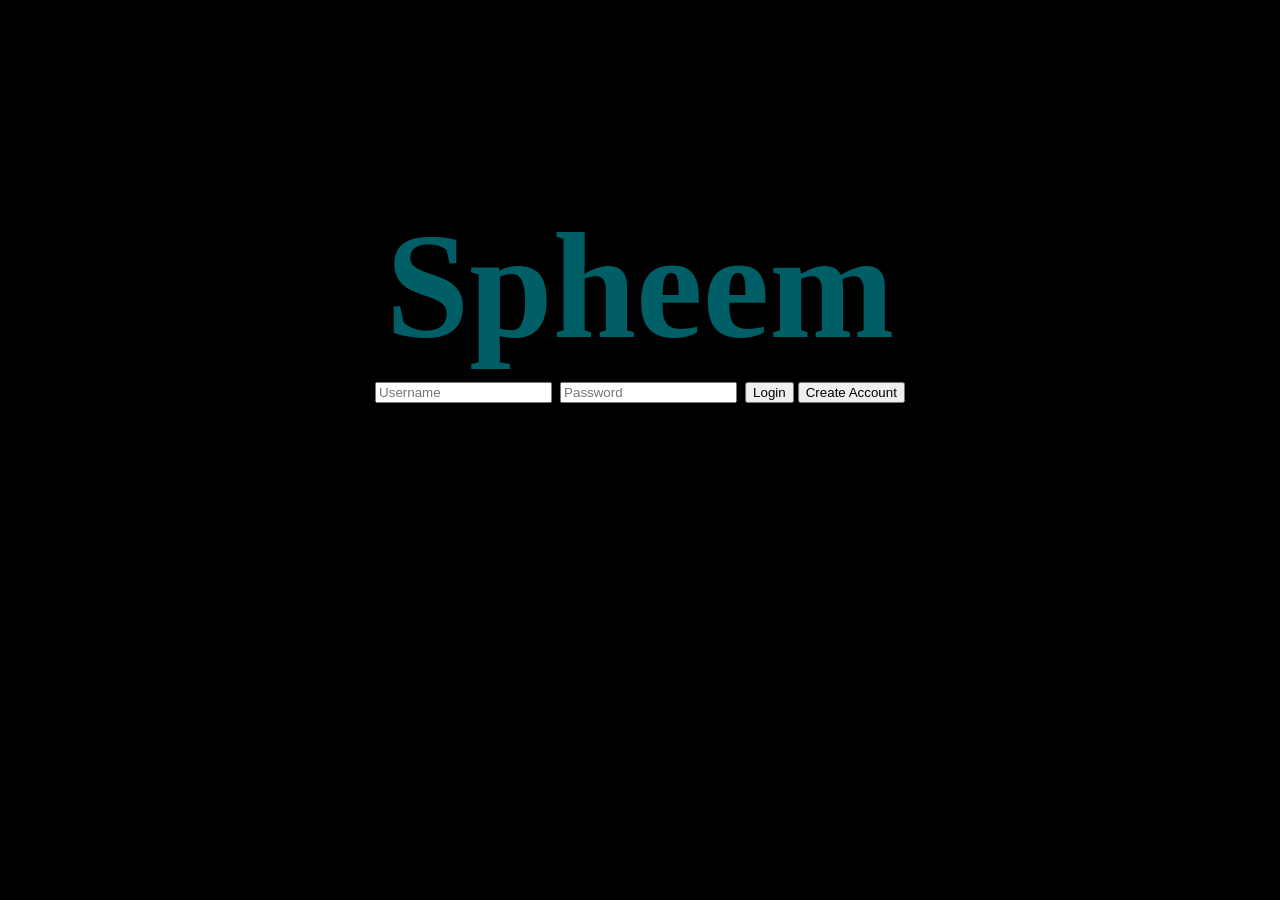
<file: index.html>
<!DOCTYPE html>
<html>
    
  <head>
      
    <title>Spheem Wallet</title>
    <link rel="stylesheet" href="style.css">
    <script src="common.js"></script>
    <script src="index.js"></script>
    
  </head>
  
  <body>
      
      <div class="centered">
          <h1 style="font-size: 150px; margin-top: -250px;">Spheem</h1>
          <input type="text"  placeholder="Username" id="username">&nbsp;
          <input type="password" placeholder="Password" id="password">&nbsp;
          <button type="button" onclick="onClick_login()">Login</button>
          <button type="button" onclick="onClick_createAccount()">Create Account</button>
      </div>
      
  </body>
</html>
</file>
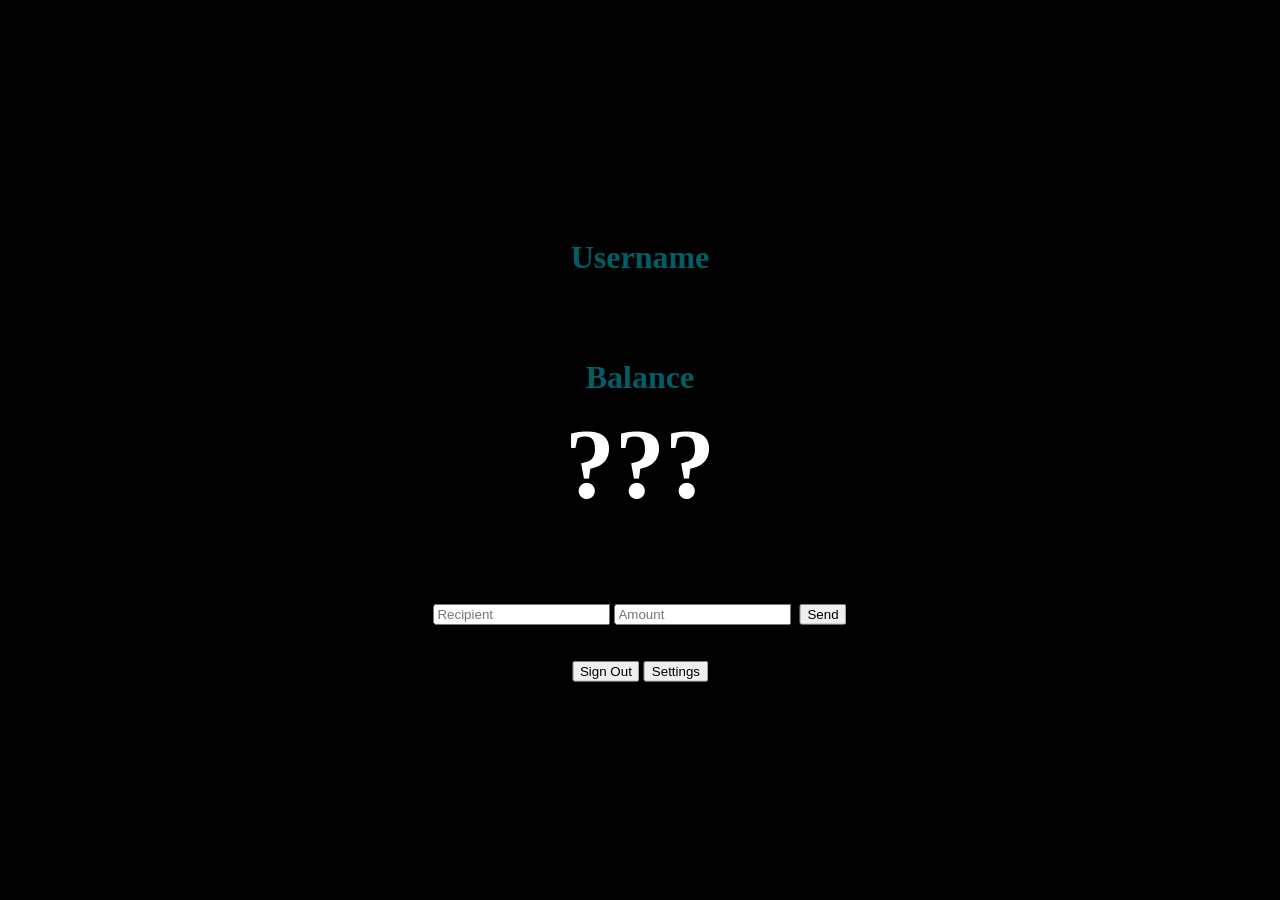
<file: account.html>
<!DOCTYPE html>
<html>
    
  <head>
      
    <title>Spheem Wallet</title>
    <link rel="stylesheet" href="style.css">
    <script src="common.js"></script>
    <script src="account.js"></script>
    
  </head>
  
  <body OnLoad="onLoad()">
      
      <div class="centered">
          
          <h1>Username</h1>
          <h2 id="lbl_username">???</h2>
          <h1>Balance</h1>
          <h2 id="lbl_balance">???</h2>
          
          <input type="text" placeholder="Recipient" id="recipient">
          <input type="number" placeholder="Amount" id="amount">&nbsp;
          <button type="button" onclick="onClick_pay()">Send</button>
          
          <br><br><br>
          
          <button type="button" onclick="onClick_signOut()">Sign Out</button>
          <button type="button" onclick="onClick_settings()">Settings</button>
          
      </div>
    
  </body>
</html>
</file>
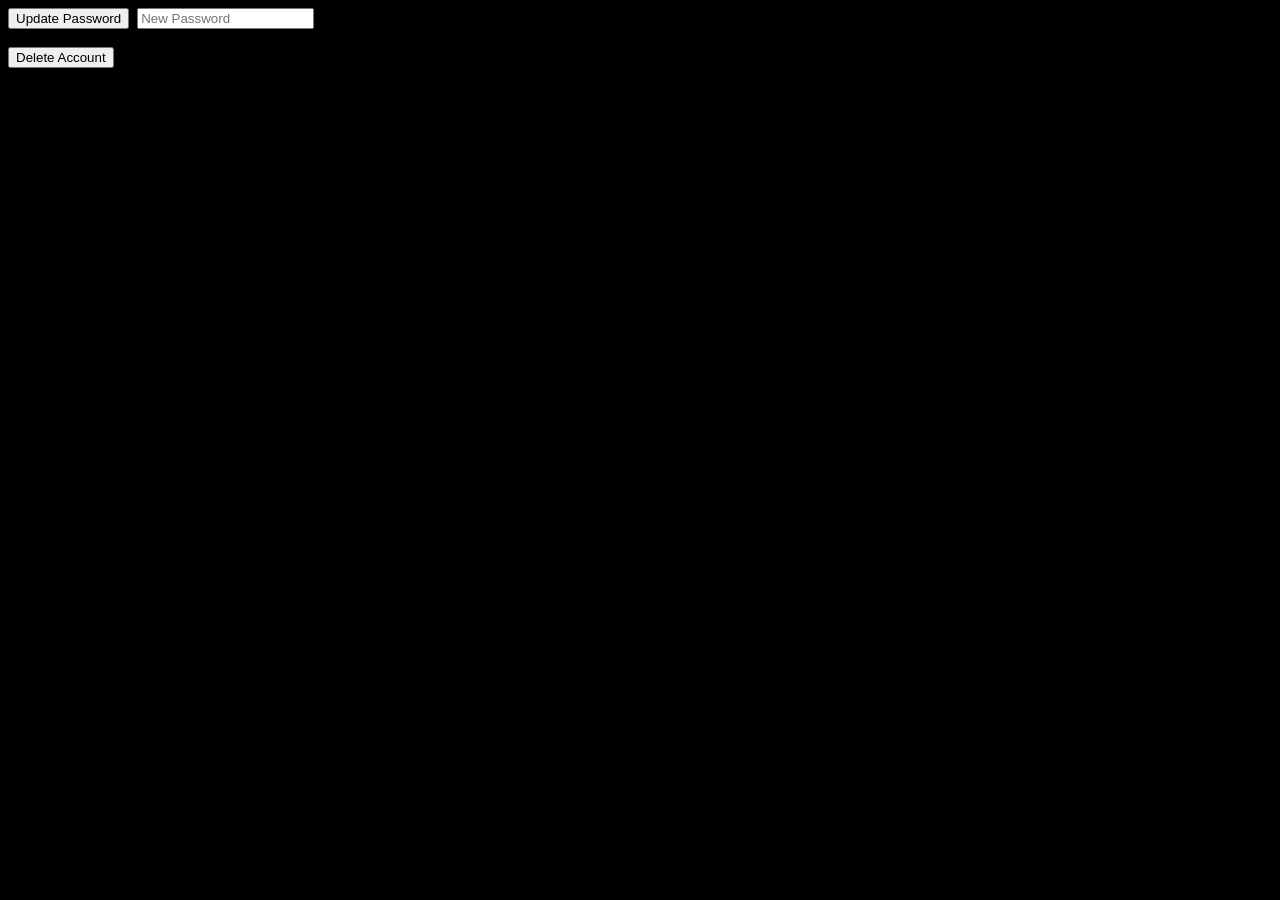
<file: settings.html>
<!DOCTYPE html>
<html>
    
  <head>
      
    <title>Spheem Wallet</title>
    <link rel="stylesheet" href="style.css">
    <script src="common.js"></script>
    <script src="settings.js"></script>
    
  </head>
  
  <body OnLoad="onLoad()">
      <button type="button" onclick="onClick_updatePassword()">Update Password</button>&nbsp;
      <input type="password" placeholder="New Password" id="newPassword"><br><br>
      <button type="button" onclick="onClick_deleteAccount()">Delete Account</button>
  </body>
</html>
</file>
<file: style.css>
body
{
    background-color:black;
    color:white;
}

h1
{
    color:#005f66;
    margin-bottom: 10px;
}

h2
{
    margin-top: 0px;
    font-size: 100px;
}

.centered
{
    position: absolute;
    top:  50%;
    left: 50%;
    transform: translate(-50%,-50%);
    text-align: center;
}
</file>
